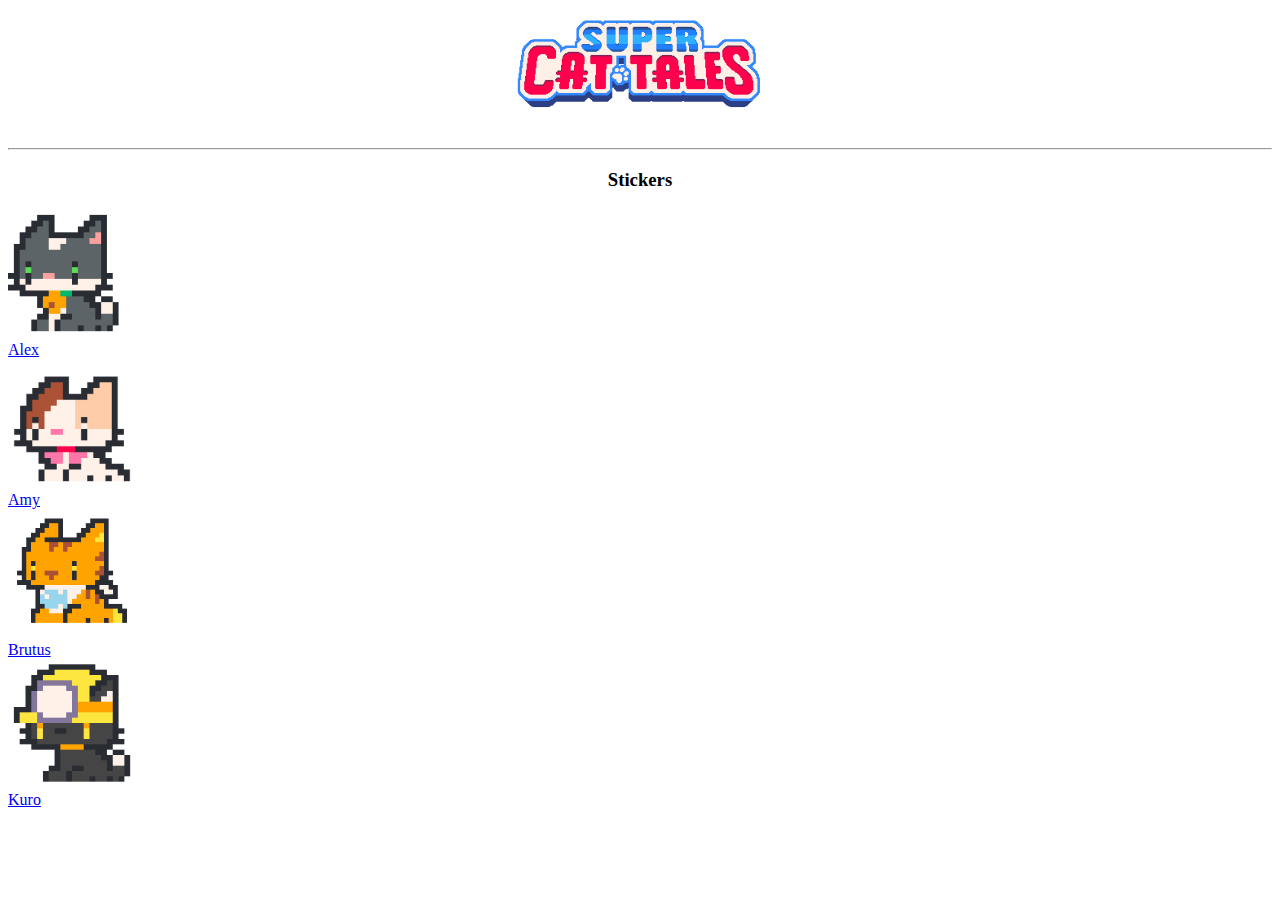
<file: index.html>
<!DOCTYPE html>
<html lang="en">
<head>
    <meta charset="UTF-8">
    <meta name="viewport" content="width=device-width, initial-scale=1.0">
    <title>Super Cat Tales Stickers</title>
    <link rel="icon" href="/favicon.ico" />
    <link rel="stylesheet" href="css/styles.css"
</head>
<body>
    <center>
        <img src="images/logo.png" alt="Super Cat Tales logo" width="256" height="128">
        <hr><h3>Stickers</h3>
    </center>
    <div class="gallery-grid">
        <a href="alex.html" class="gallery-item">
            <img src="stickers/cats/alex.png" alt="Alex" width="128" height="128">
            <div class="item-title">Alex</div>
        </a>
        <a href="album2.html" class="gallery-item">
            <img src="stickers/cats/amy.png" alt="Amy" width="128" height="128">
            <div class="item-title">Amy</div>
        </a>
        <a href="album3.html" class="gallery-item">
            <img src="stickers/cats/brutus.png" alt="Brutus" width="128" height="128">
            <div class="item-title">Brutus</div>
        </a>
        <a href="kuro.html" class="gallery-item">
            <img src="stickers/cats/kuro.png" alt="Kuro" width="128" height="128">
            <div class="item-title">Kuro</div>
        </a>
        </div>
</body>
</html>
</file>
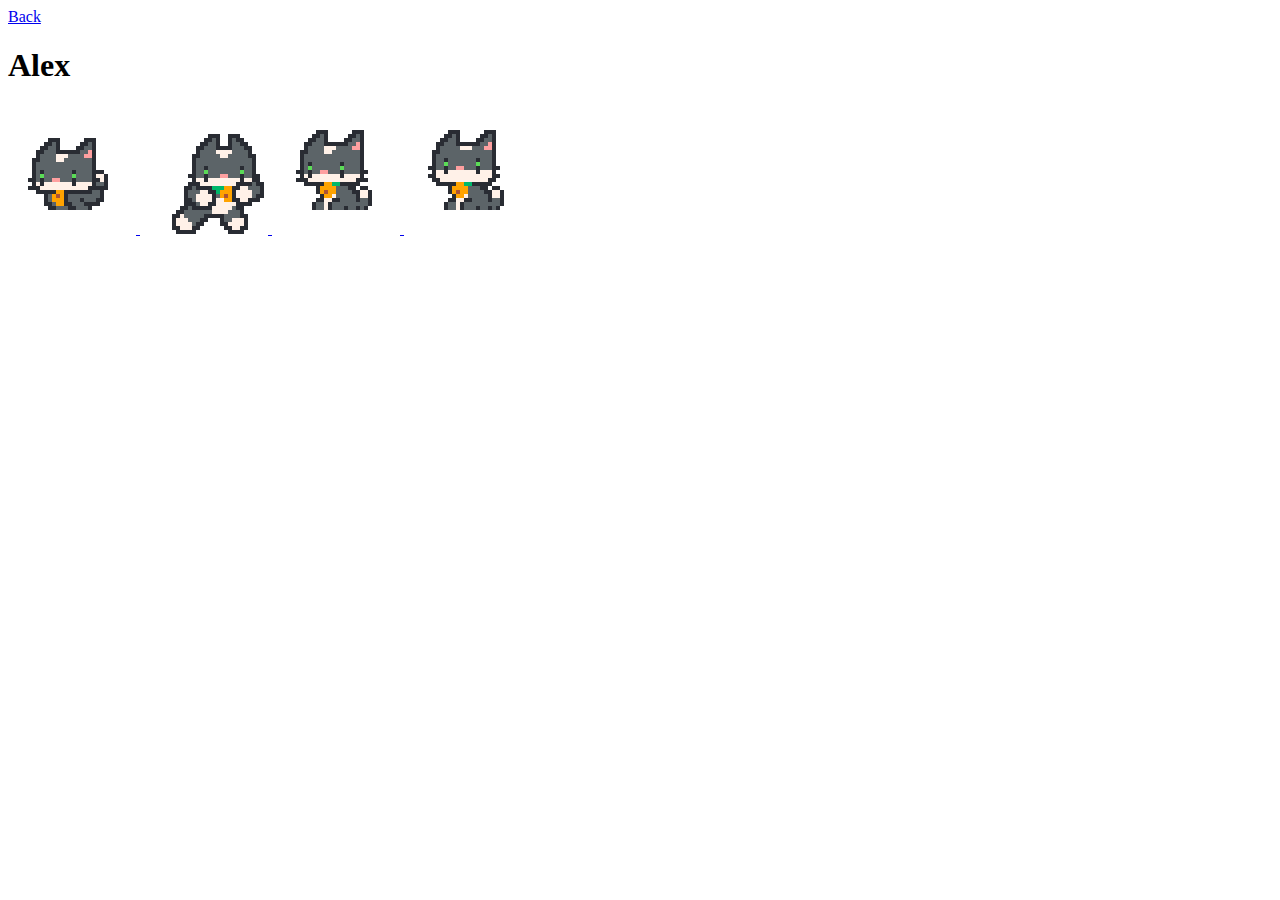
<file: alex.html>
<!DOCTYPE html>
<html lang="en">
<head>
    <meta charset="UTF-8">
    <meta name="viewport" content="width=device-width, initial-scale=1.0">
    <title>Alex</title>
    <link rel="stylesheet" href="css/styles.css">
</head>
<body>
    <header>
        <a href="index.html" class="boton-principal">Back</a>
        <h1>Alex</h1>
    </header>

    <div class="gallery-grid">
        <a href="stickers/alex/AlexCaminando.gif" download="stickers/alex/AlexCamimando.gif" class="gallery-item">
            <img src="stickers/alex/AlexCaminando.gif" alt="Alex walking" width="128" height="128">
        </a>
        <a href="stickers/alex/AlexDance.gif" download="stickers/alex/AlexDance.gif" class="gallery-item">
            <img src="stickers/alex/AlexDance.gif" alt="Alex dance" width="128" height="128">
        </a>
        <a href="stickers/alex/AlexGirando.gif" download="stickers/alex/AlexGirando.gif" class="gallery-item">
            <img src="stickers/alex/AlexGirando.gif" alt="Alex spinning" width="128" height="128">
        </a>
        <a href="stickers/alex/AlexMeowing.gif" download="stickers/alex/AlexMeowing.gif" class="gallery-item">
            <img src="stickers/alex/AlexMeowing.gif" alt="Alex meowing" width="128" height="128">
        </a>
        </div>
</body>
</html>
</file>
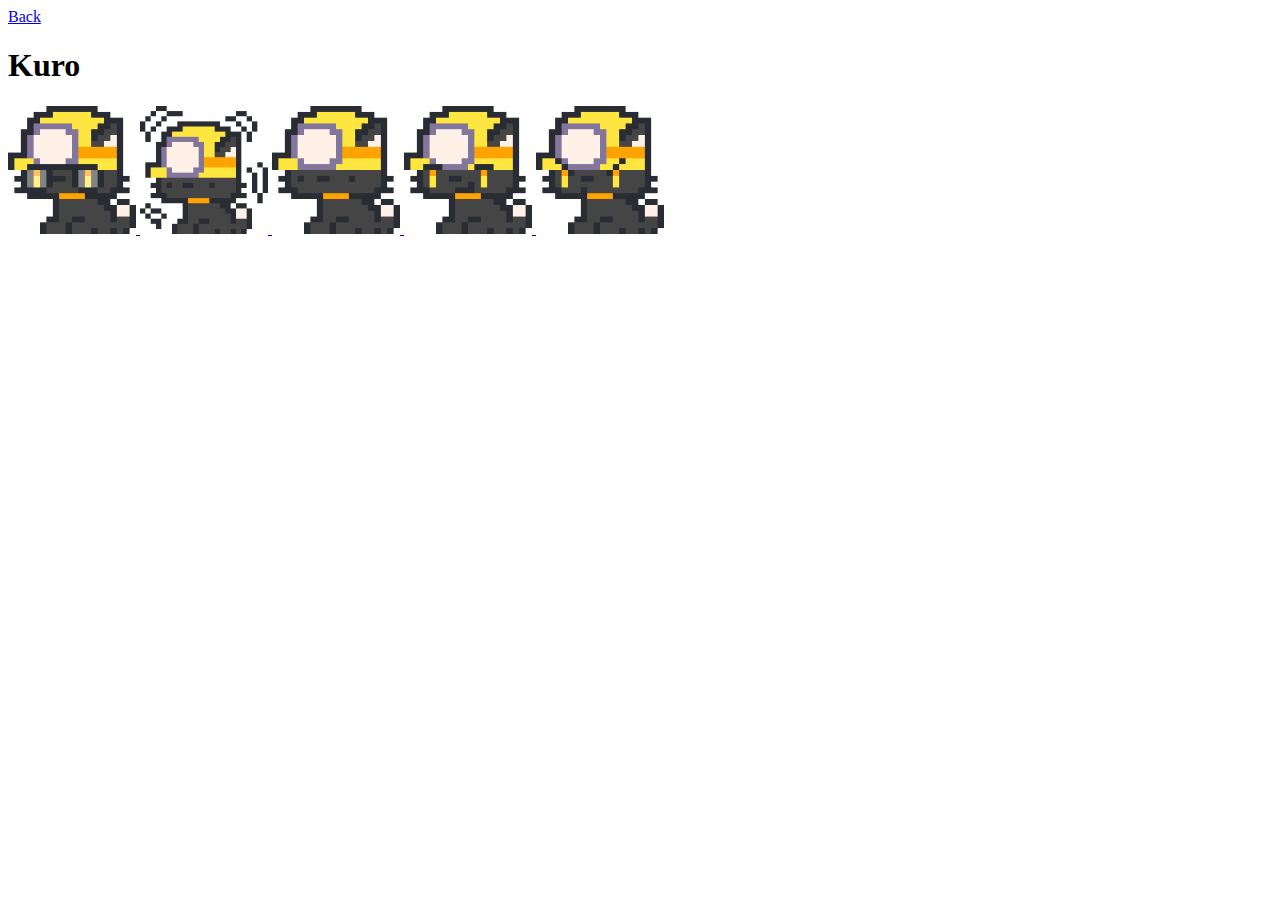
<file: kuro.html>
<!DOCTYPE html>
<html lang="en">
<head>
    <meta charset="UTF-8">
    <meta name="viewport" content="width=device-width, initial-scale=1.0">
    <title>Kuro</title>
    <link rel="stylesheet" href="css/styles.css">
</head>
<body>
    <header>
        <a href="index.html" class="boton-principal">Back</a>
        <h1>Kuro</h1>
    </header>

    <div class="gallery-grid">
        <a href="stickers/kuro/Kuro_001.png" class="gallery-item">
            <img src="stickers/kuro/Kuro_001.png" alt="Kuro nerd" width="128" height="128">
        </a>
        <a href="stickers/kuro/kuro_002.png" class="gallery-item">
            <img src="stickers/kuro/kuro_002.png" alt="Alex dance" width="128" height="128">
        </a>
        <a href="stickers/alex/kuro_010.png" class="gallery-item">
            <img src="stickers/kuro/kuro_010.png" alt="Alex spinning" width="128" height="128">
        </a>
        <a href="stickers/kuro/kuro_011.png" class="gallery-item">
            <img src="stickers/kuro/kuro_011.png" alt="Alex meowing" width="128" height="128">
        </a>
        <a href="stickers/kuro/kuro_012.png" class="gallery-item">
            <img src="stickers/kuro/kuro_012.png" alt="Alex meowing" width="128" height="128">
        </a>
        </div>
</body>
</html>
</file>
<file: css/styles.css>

</file>
